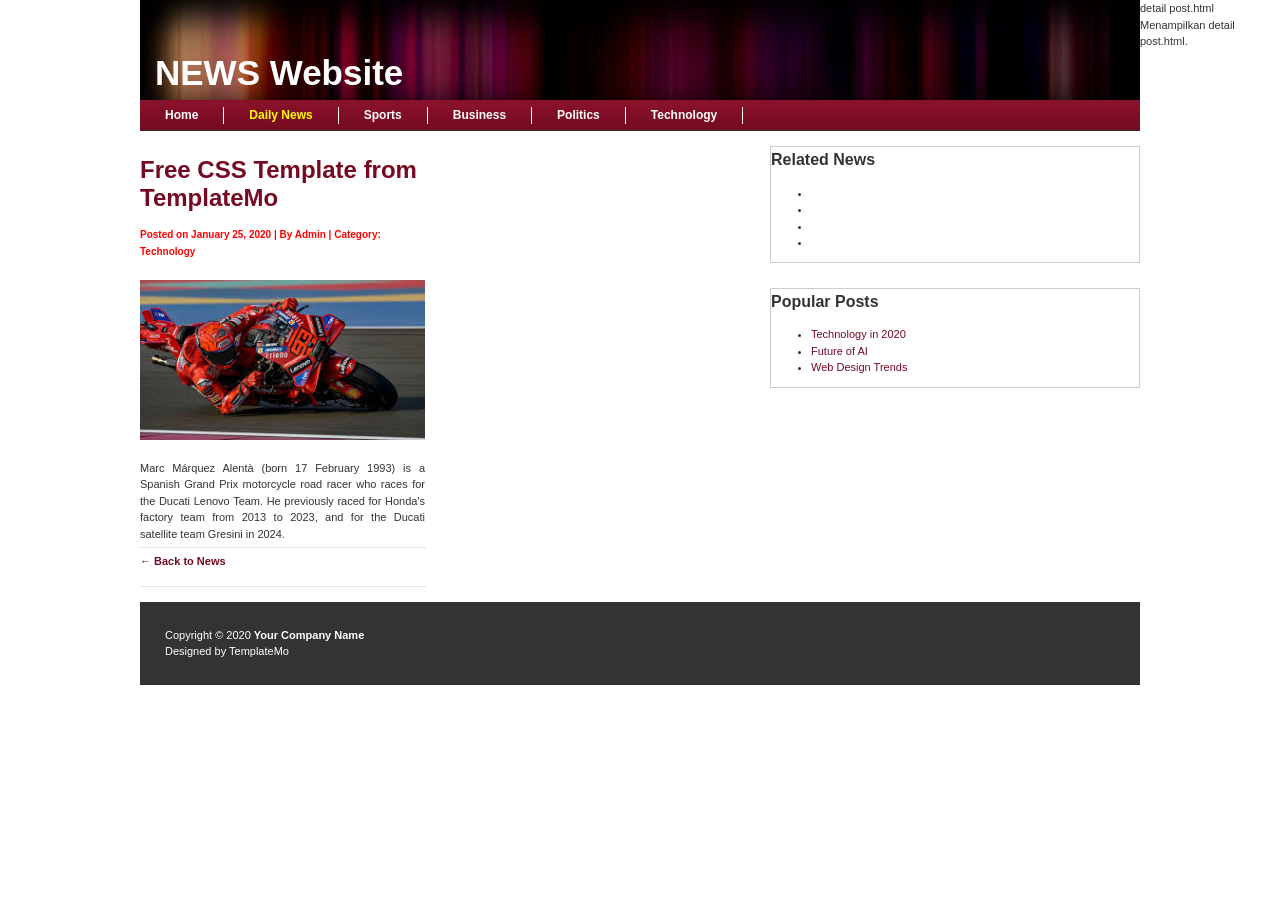
<file: single post 2.html>
<!DOCTYPE html PUBLIC "-//W3C//DTD XHTML 1.0 Transitional//EN"
"http://www.w3.org/TR/xhtml1/DTD/xhtml1-transitional.dtd">
<html xmlns="http://www.w3.org/1999/xhtml">
<head>
<meta http-equiv="Content-Type" content="text/html; charset=utf-8" />
<title>Single Post - News Website</title>

<link href="templatemo_style.css" rel="stylesheet" type="text/css" />

</head>
<body>

<div id="templatemo_container">

    <!-- TOP PANEL -->
    <div id="templatemo_top_panel">
        <div id="templatemo_sitetitle">NEWS Website</div>
    </div>

    <!-- MENU -->
    <div id="templatemo_menu">
        <ul>
            <li><a href="index.html">Home</a></li>
            <li><a href="#" class="current">Daily News</a></li>
            <li><a href="#">Sports</a></li>
            <li><a href="#">Business</a></li>
            <li><a href="#">Politics</a></li>
            <li><a href="#">Technology</a></li>
        </ul>
    </div>

    <!-- CONTENT -->
    <div id="templatemo_content">

        <!-- MAIN LEFT -->
        <div id="templatemo_main_leftcol">

            <div class="regular_section">

                <h1>Free CSS Template from TemplateMo</h1>

                <div class="updatedtime">
                    Posted on January 25, 2020 | By Admin | Category: Technology
                </div>

                <img src="images/marc marquez.jpg" 
                     alt="post image"
                     style="width:100%; margin:20px 0;" />

                <p align="justify" style="width:100%; clear:both;">
               Marc Márquez Alentà (born 17 February 1993) is a Spanish Grand Prix motorcycle road racer who races for the Ducati Lenovo Team. He previously raced for Honda's factory team from 2013 to 2023, and for the Ducati satellite team Gresini in 2024.
                </p>
                <div class="view_all">
                    <a href="index.html">← Back to News</a>
                </div>

            </div>

        </div>
        <!-- END LEFT -->

        <!-- RIGHT SIDEBAR -->
        <div id="templatemo_main_rightcol">

            <div class="templatemo_rcol_sectionwithborder">
                <h2>Related News</h2>
                <ul>
                    <li><a href="detail post.html"></a></li>
                    <li><a href="detail post.html"></a></li>
                    <li><a href="detail post.html"></a></li>
                    <li><a href="detail post.html"></a></li>
                </ul>
            </div>

            <div class="templatemo_rcol_sectionwithborder">
                <h2>Popular Posts</h2>
                <ul>
                    <li><a href="#">Technology in 2020</a></li>
                    <li><a href="#">Future of AI</a></li>
                    <li><a href="#">Web Design Trends</a></li>
                </ul>
            </div>

        </div>
        <!-- END RIGHT -->

    </div>

    <!-- FOOTER -->
    <div id="templatemo_footer">
        Copyright © 2020
        <a href="#"><strong>Your Company Name</strong></a><br />
        Designed by TemplateMo
    </div>

</div>

</body>
</html>
detail post.html
Menampilkan detail post.html.
</file>
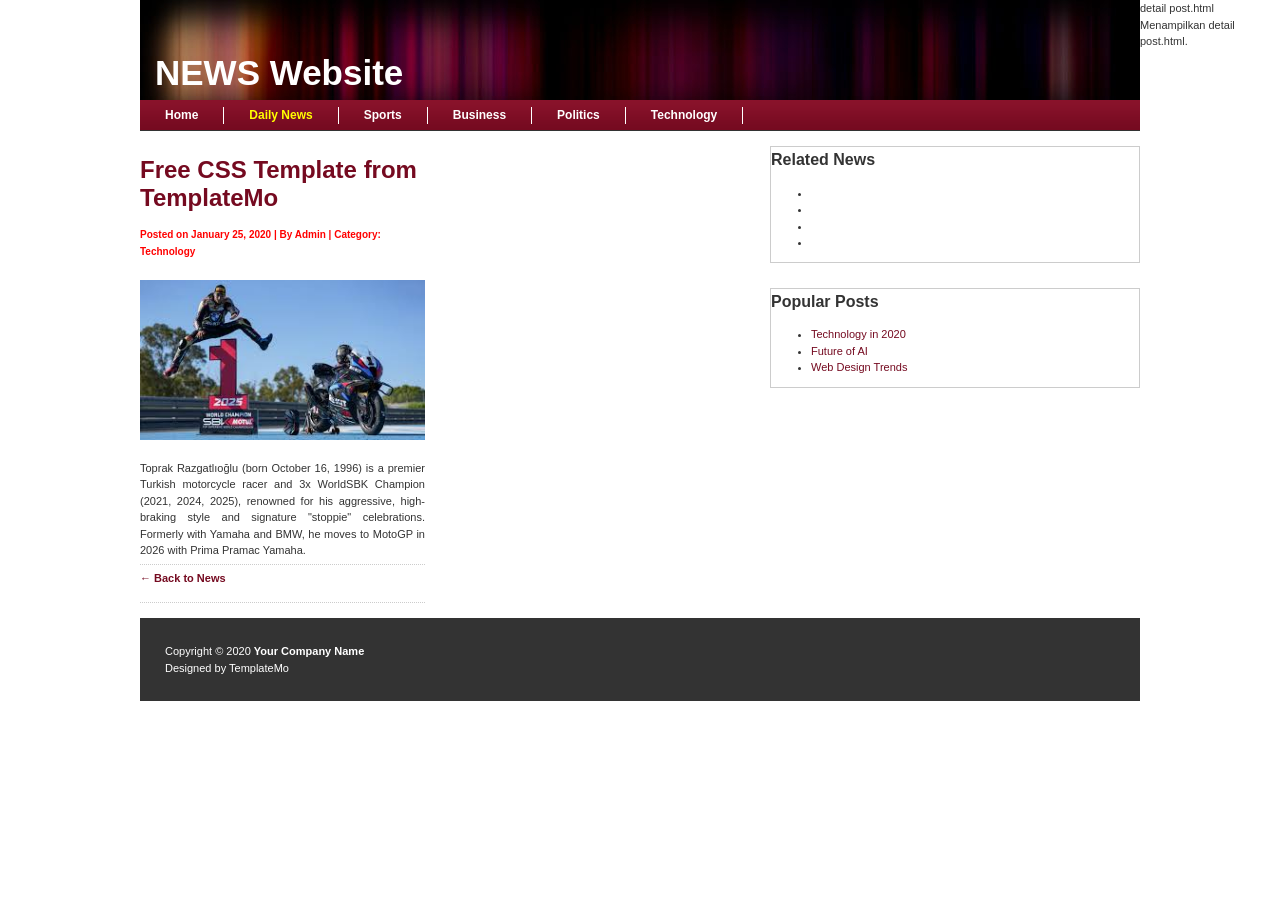
<file: single post 3.html>
<!DOCTYPE html PUBLIC "-//W3C//DTD XHTML 1.0 Transitional//EN"
"http://www.w3.org/TR/xhtml1/DTD/xhtml1-transitional.dtd">
<html xmlns="http://www.w3.org/1999/xhtml">
<head>
<meta http-equiv="Content-Type" content="text/html; charset=utf-8" />
<title>Single Post - News Website</title>

<link href="templatemo_style.css" rel="stylesheet" type="text/css" />

</head>
<body>

<div id="templatemo_container">

    <!-- TOP PANEL -->
    <div id="templatemo_top_panel">
        <div id="templatemo_sitetitle">NEWS Website</div>
    </div>

    <!-- MENU -->
    <div id="templatemo_menu">
        <ul>
            <li><a href="index.html">Home</a></li>
            <li><a href="#" class="current">Daily News</a></li>
            <li><a href="#">Sports</a></li>
            <li><a href="#">Business</a></li>
            <li><a href="#">Politics</a></li>
            <li><a href="#">Technology</a></li>
        </ul>
    </div>

    <!-- CONTENT -->
    <div id="templatemo_content">

        <!-- MAIN LEFT -->
        <div id="templatemo_main_leftcol">

            <div class="regular_section">

                <h1>Free CSS Template from TemplateMo</h1>

                <div class="updatedtime">
                    Posted on January 25, 2020 | By Admin | Category: Technology
                </div>

                <img src="images/toprak.jpg" 
                     alt="post image"
                     style="width:100%; margin:20px 0;" />

                <p align="justify" style="width:100%; clear:both;">
              Toprak Razgatlıoğlu (born October 16, 1996) is a premier Turkish motorcycle racer and 3x WorldSBK Champion (2021, 2024, 2025), renowned for his aggressive, high-braking style and signature "stoppie" celebrations. Formerly with Yamaha and BMW, he moves to MotoGP in 2026 with Prima Pramac Yamaha.
                </p>
                <div class="view_all">
                    <a href="index.html">← Back to News</a>
                </div>

            </div>

        </div>
        <!-- END LEFT -->

        <!-- RIGHT SIDEBAR -->
        <div id="templatemo_main_rightcol">

            <div class="templatemo_rcol_sectionwithborder">
                <h2>Related News</h2>
                <ul>
                    <li><a href="detail post.html"></a></li>
                    <li><a href="detail post.html"></a></li>
                    <li><a href="detail post.html"></a></li>
                    <li><a href="detail post.html"></a></li>
                </ul>
            </div>

            <div class="templatemo_rcol_sectionwithborder">
                <h2>Popular Posts</h2>
                <ul>
                    <li><a href="#">Technology in 2020</a></li>
                    <li><a href="#">Future of AI</a></li>
                    <li><a href="#">Web Design Trends</a></li>
                </ul>
            </div>

        </div>
        <!-- END RIGHT -->

    </div>

    <!-- FOOTER -->
    <div id="templatemo_footer">
        Copyright © 2020
        <a href="#"><strong>Your Company Name</strong></a><br />
        Designed by TemplateMo
    </div>

</div>

</body>
</html>
detail post.html
Menampilkan detail post.html.
</file>
<file: templatemo_style.css>
/*
CSS Credit: http://www.templatemo.com/
*/

/* 
News Template 
http://www.templatemo.com/preview/templatemo_051_news 
*/
body {
	margin: 0;
	padding: 0;
	line-height: 1.5em;
	font-family: Helvetica, Arial, sans-serif;
	font-size: 11px;
	color: #333333;
}

a:link, a:visited { color: #750a20; text-decoration: none;} 
a:active, a:hover { color: #FF0000;}

p {
	margin: 0 0 5px 0;
	padding: 0px;
}

h1 {
	margin: 0 0 5px 0;
	padding: 10px 0 10px 0;
	font-size: 24px;
	font-weight: bold;
	line-height: 28px;
	color: #750a20;
}

h2 {
	margin: 0 0 10px 0;
	padding: 5px 0;
	font-size: 16px;
	font-weight: bold;
	color: #333333;
}

h3 {
	margin: 0 0 5px 0;
	padding: 2px 0;
	font-size: 12px;
	font-weight: bold;
	color: #750a20;
}

h4 {
	margin: 0 0 5px 0;
	padding: 2px 0;
	font-size: 16px;
	font-weight: bold;
	color: #750a20;
}

.updatedtime {
	font-size: 10px;
	font-weight: bold;
	color: #FF0000;
}

.view_all a{
	clear: both;
	display: block;
	width: 100%;
	padding: 5px 0 1px 0;
	margin-bottom: 5px; 
	font-weight: bold;
	text-decoration: none;
	border-top: 1px dotted #CCC;
}

#templatemo_container {
	margin: auto;
	width: 1000px;
}

#templatemo_top_panel {
	float: left;
	width: 1000px;
	height: 100px;
	margin: 0px;
	color: #FFF;
	background: #003 url(images/templatemo_top_panel_background.jpg) no-repeat;
}

#templatemo_sitetitle {
	float: left;
	width: 300px;
	margin: 55px 0 0 15px;
	padding: 10px 0 5px 0;
	font-size: 35px;
	font-weight: bold;
	color: #FFF;
}

#templatemo_searchbox {
	float: left;
	width: 320px;
	margin: 40px 0 0 15px;
}

#templatemo_searchbox form {
	margin: 0px;
	padding: 0px;
}

#searchfield{
	background:#FFFFFF;
	border: none;
	color: #000;
	font-size: 13px;
	font-variant: normal;
	height: 16px;
	line-height: normal;
	padding: 4px;
	width: 200px;
}


#searchbutton{
	background: url(images/templatemo_search_button.gif); 
	border: none;
	cursor: pointer;
	font-size: 12px;
	font-weight: bold;
	height: 24px;
	margin: 0 0 0 7px;
	padding: 0 6px;
	text-align: center;
	vertical-align: bottom;
	white-space: pre;
	width: 66px;
}

#templatemo_currentdate {
	float: right;
	width: 300px;
	margin: 70px 15px 0 0;
	text-align: right;
	font-weight: bold;
}

/*------------- Menu ------------------*/
#templatemo_menu {
	float: left;
	width: 1000px;
	height: 30px;
	background: #750a20 url(images/templatemo_menu_bg.gif) repeat-x;
	border-bottom: 1px solid #333;
}

#templatemo_menu ul {
	float: left;
	width: 800px;
	margin: 0;
	padding: 7px 0 0 0;
	list-style: none;
}

#templatemo_menu ul li{
	display: inline;
}

#templatemo_menu ul li a{
	float: left;
	padding: 0 25px;
	font-size: 12px;
	font-weight: bold;
	text-align: center;
	text-decoration: none;
	color: #FFFFFF;
	border-right: 1px solid #FFFFFF;
}

#templatemo_menu li a:hover, #templatemo_menu li .current{
	color: #FFFF00;
}

/* end of menu */

/* content */
#templatemo_content {
	float: left;
	width: 1000px;
}

#templatemo_main_leftcol {
	float: left;
	width: 630px;
	margin-top: 15px;
}

.templatemo_leftcol_subcol {
	float: left;
	width: 285px;
	padding: 0 15px 0 0;
	margin-right: 15px;
}

#templatemo_main_rightcol {
	float: right;
	margin-top: 15px;
	width: 370px;
}

* html #templatemo_main_rightcol {
	margin-left: -15px;	
}

#templatemo_topnews {
	display: block;
	padding-bottom: 10px;
	margin-bottom: 10px;
	border-bottom: 1px dotted #cccccc;
}

#templatemo_topnews img{
	margin-bottom: 5px;
	width: 190px;
	height: 190px;
}

#templatemo_gallery_section {
	display: block;
	width: 278px;
	padding: 5px 0 5px 5px;
	margin-bottom: 25px;
	border: 1px solid #CCC;
}

#image_section {
	float: left;
	width: 278px;	
	padding-bottom: 5px;
}

#image_section img{
	float: left;
	margin: 0 3px 3px 0;
	border: none;
	width: 135px;
	height: 135px;
}

.regular_section {
	display: block;
	width: 285px;
	padding-bottom: 10px;
	margin-bottom: 15px;
	border-bottom: 1px dotted #CCC;
}

.newsbox {
	clear: both;
	width: 285px;
	padding-bottom: 15px;
}


.newsbox img{
	float: left;
	margin: 0 5px 0 0;
	padding: 0px;
	width: 180px;
	height: 180px
}

.newsbox .newstitle {
	font-size: 16px;
	color:#C00;
	font-weight: bold;
}

.newsbox p{
	font-size: 11px;
}

.regular_section ul{
	clear: both;
	margin: 0 0 10px 0;
	padding: 0 0 0 20px;
}

.regular_section li a{
	font-weight: bold;
}

.regular_section li a:hover{
	text-decoration: underline;
}

.templatemo_leftcol_fullrow {
	clear: both;
	float: left;
	width: 600px;
	padding: 10px 0 0 10px;
	border: 1px solid #CCC;
	margin-bottom: 25px;
	
}

.templatemo_rcol_sectionwithborder {
	display: block;
	width: 368px;
	border: 1px solid #CCC;
	margin-bottom: 25px;	
}

#templatemo_video_section {
	display: block;
	width: 358px;
	margin-top: 10px;	
	margin-left: 10px;
}

* html #templatemo_video_section {
	margin-left: 5px;
}

#templatemo_video_section .video_box {
	float: left;
	width: 106px;
	margin: 0 10px 10px 0;
}

#templatemo_video_section .video_box img{
	margin: 0 0 5px 0;
}

#templatemo_video_section .video_box a{
	font-size: 10px;
	font-weight: bold;
}

#templatemo_video_section .video_box a span{
	color: #FF0000;
	font-size: 10px;
	font-weight: bold;
}

#templatemo_newsletter_section {
	width: 348px;
	margin: 10px;
}

#templatemo_newsletter_section  form {
	margin: 0 30px 0 0;
	text-align: right;
}

#templatemo_newsletter_section  select {
	width: 200px;
	height: 25px;
	padding: 2px 0;
	margin: 0px;
}

#templatemo_newsletter_section .form_row{
	padding: 3px 0px;
}


#templatemo_newsletter_section label {
	margin-right: 10px;
}

#templatemo_newsletter_section input{
	width: 195px;
	height: 15px;
}

#templatemo_newsletter_section .button{
	height: 25px;
	width: 80px;
}

#templatemo_blog_section {
	width: 348px;
	margin: 10px;
}

#templatemo_blog_section .blog_box {
	padding-bottom: 5px;
	margin-bottom: 5px;
	border-bottom: 1px dotted #CCC;
}

#templatemo_blog_section .datetime{
	font-weight: bold;
}

#templatemo_poll_section {
	width: 348px;
	margin: 10px;
}

#templatemo_poll_section p{
	padding-bottom: 10px;
}


#templatemo_poll_section img{
	float: right;
}

#templatemo_poll_section .button{
	height: 25px;
	width: 50px;
	margin-right: 25px;
}

#templatemo_partner_section {
	width: 348px;
	margin: 10px;
}

.partner_box {
	width: 348px;
	padding: 0px;
	margin-bottom: 25px;
}

.partner_box p{
	clear: both;
}



/* ----- Footer ----- */
#templatemo_footer {
	clear: both;
	float: left;
	padding: 25px;
	width: 950px;
	color: #FFF;
	text-align: left;
	background: #333333;
}

.footer_leftcol {
	float: left;
	width: 400px;
	padding: 0 0 0 10px;
	margin-right: 25px;
}

.footer_rightcol {
	float: right;
	text-align: right;
	width: 435px;
	text-align: right;
}

.footer_subcol {
	float: left;
	width: 120px;
	margin-left: 25px;
}

#templatemo_footer p{
	padding: 0;
	margin-bottom: 10px;	
	text-align: justify;
}

#templatemo_footer a{
	color: #FFF;
	text-decoration: none;
}

#templatemo_footer a:hover{
	color: #FFF;
	text-decoration: underline;
}

/* ----- End of Footer ----- */
</file>
